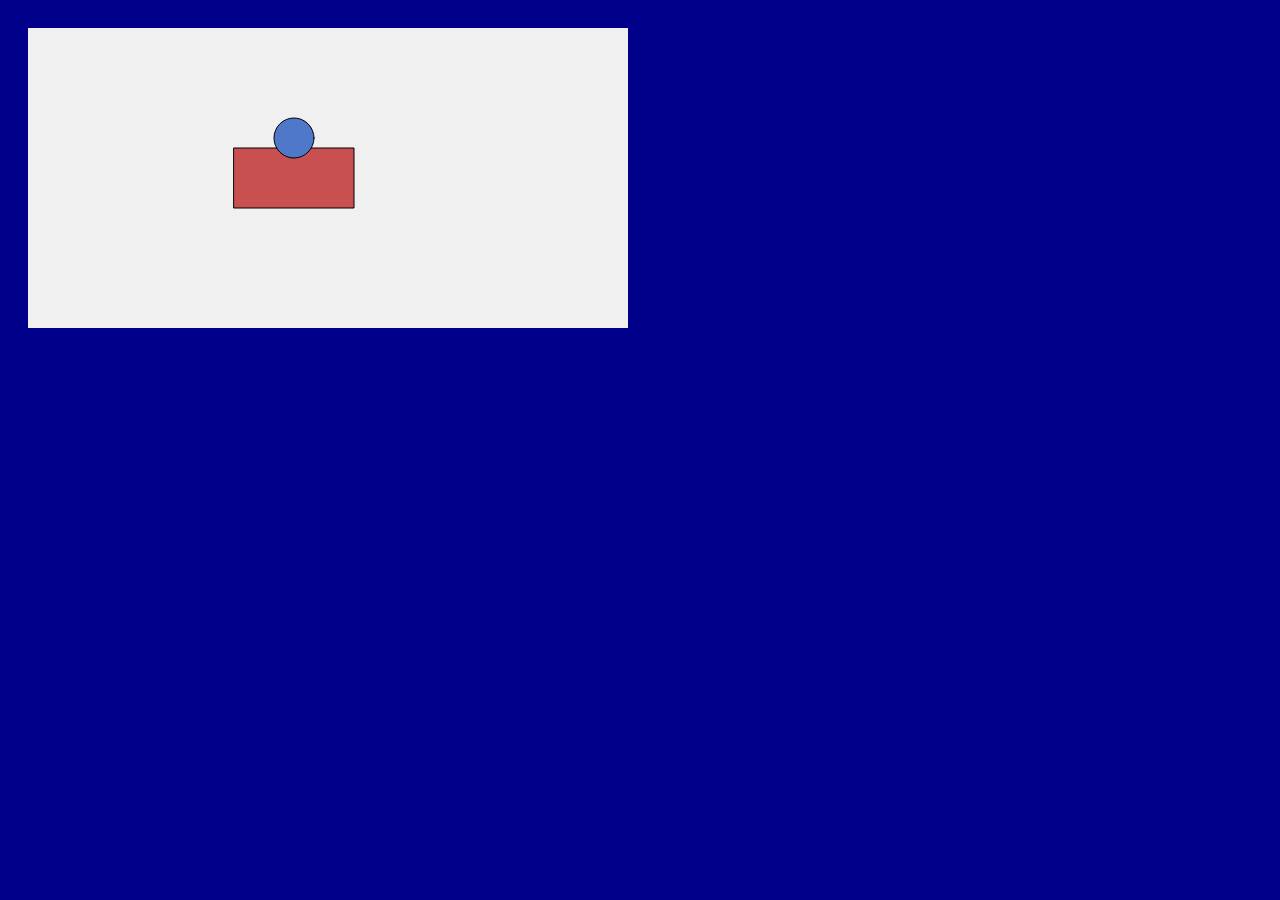
<file: 01-2_traslamiento/index.html>
<!DOCTYPE html>
<html lang="en">
<head>
    <meta charset="UTF-8">
    <meta name="viewport" content="width=<device-width>, initial-scale=1.0">
    <title>sistema de coordenadas</title>
    <link rel="stylesheet" href="style.css">
</head>
<body>
    <!--<h1>Hola mundo</h1> -->

    <script src="../libs/p5.min.js"></script>
    <script src="sketch.js"></script>
</body>
</html>
</file>
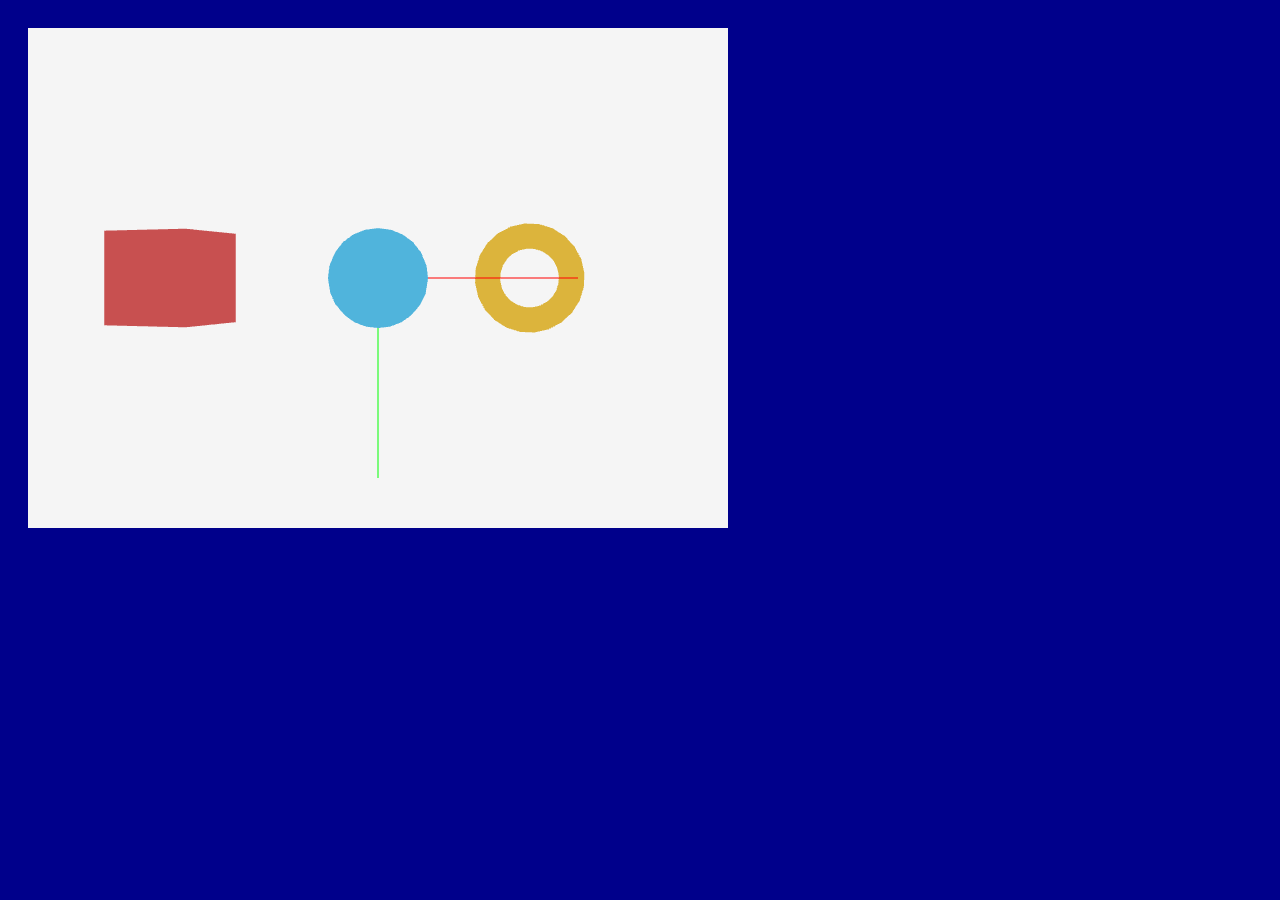
<file: 01-3_3D/index.html>
<!DOCTYPE html>
<html lang="en">
<head>
    <meta charset="UTF-8">
    <meta name="viewport" content="width=<device-width>, initial-scale=1.0">
    <title>wawa</title>
    <link rel="stylesheet" href="css/style.css">
</head>
<body>
    <!--<h1>Hola mundo</h1> -->

    <script src="js/main.js"></script>
    <script src="../libs/p5.min.js"></script>
    <script src="js/sketch.js"></script>
</body>
</html>
</file>
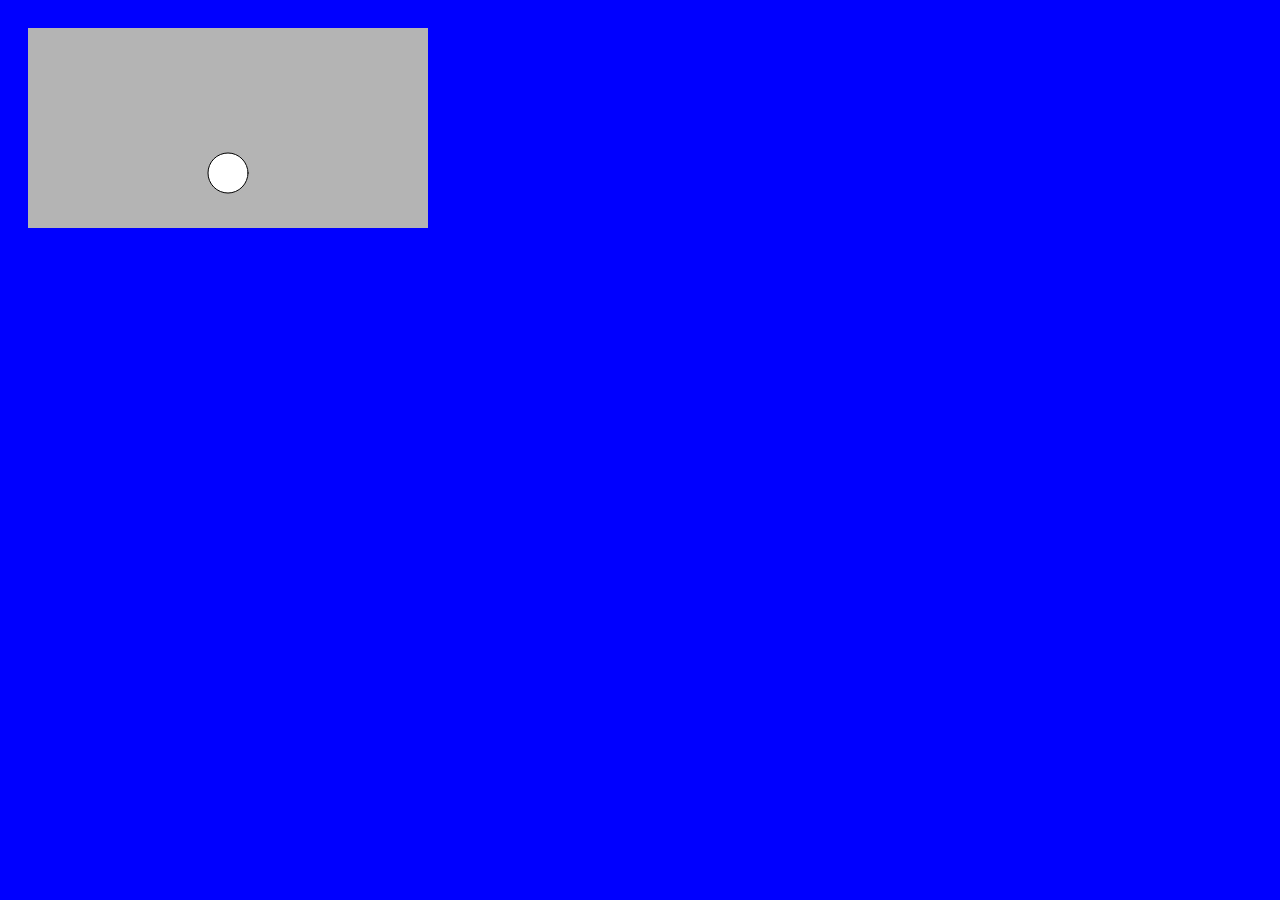
<file: 01_lineas copy/index.html>
<!DOCTYPE html>
<html lang="en">
<head>
    <meta charset="UTF-8">
    <meta name="viewport" content="width=device-width, initial-scale=1.0">
    <title>Document</title>
    <link rel="stylesheet" href="style.css">
</head>
<body>
    <!--HOLA MUNDO!-->
    <script src="../libs/p5.min.js"></script>
    <script src="sketch.js"></script>
</body>
</html>
</file>
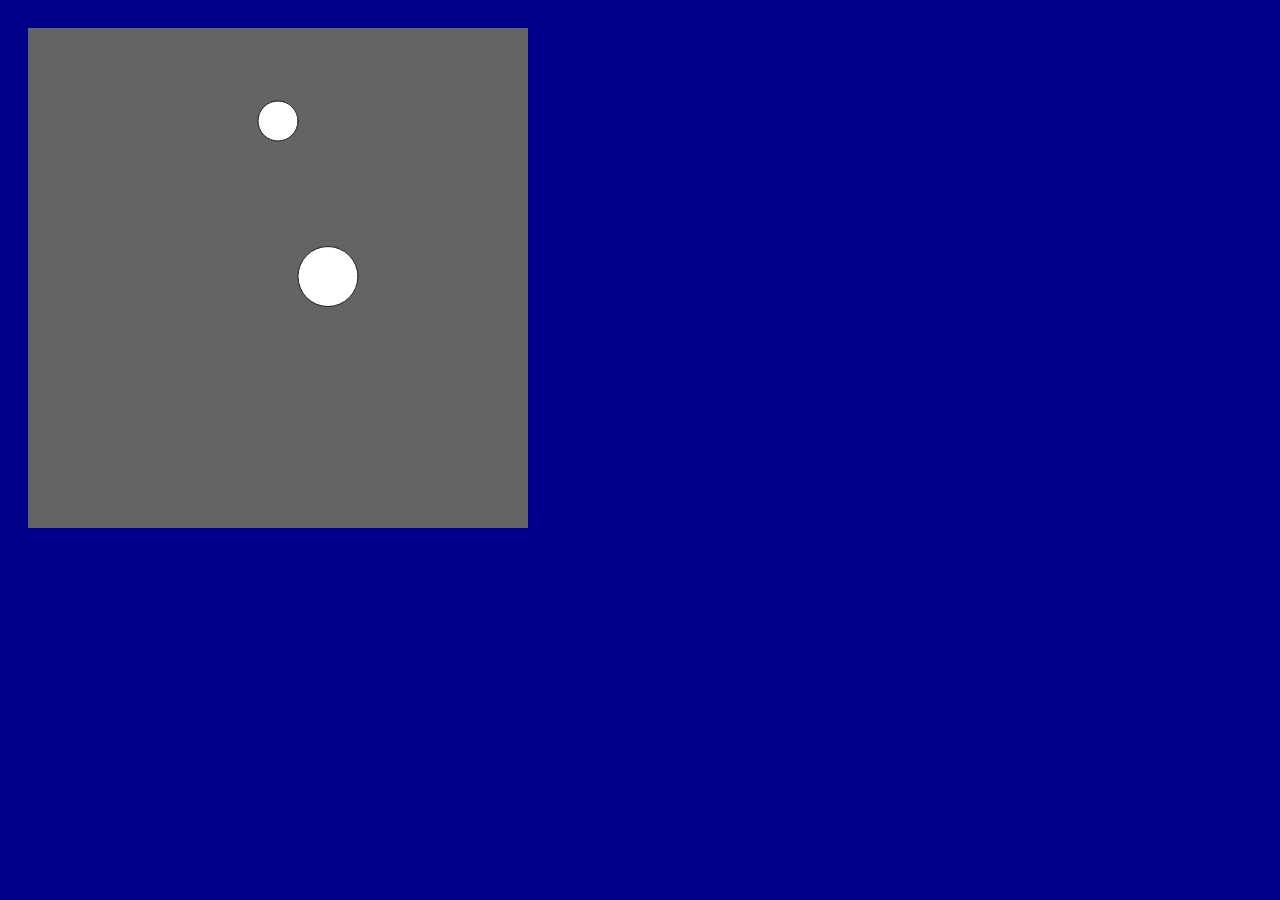
<file: 02-draw/index.html>
<!DOCTYPE html>
<html lang="en">
<head>
    <meta charset="UTF-8">
    <meta name="viewport" content="width=<device-width>, initial-scale=1.0">
    <title>wawa</title>
    <link rel="stylesheet" href="style.css">
</head>
<body>
    <!--<h1>Hola mundo</h1> -->

    <script src="../libs/p5.min.js"></script>
    <script src="sketch.js"></script>
</body>
</html>
</file>
<file: 01-2_traslamiento/style.css>
body{
    font-family: Comic Sans MS;
    color: yellow;
    background-color: darkblue;
    padding: 20px;

}
</file>
<file: 01-3_3D/css/style.css>
body{
    font-family: Comic Sans MS;
    color: yellow;
    background-color: darkblue;
    padding: 20px;

}
</file>
<file: 01_lineas copy/style.css>
body{
    font-family: "Arial, sans-serif";
    padding: 20px;
    background-color: blue;
}
</file>
<file: 02-draw/style.css>
body{
    font-family: Comic Sans MS;
    color: yellow;
    background-color: darkblue;
    padding: 20px;

}
</file>
